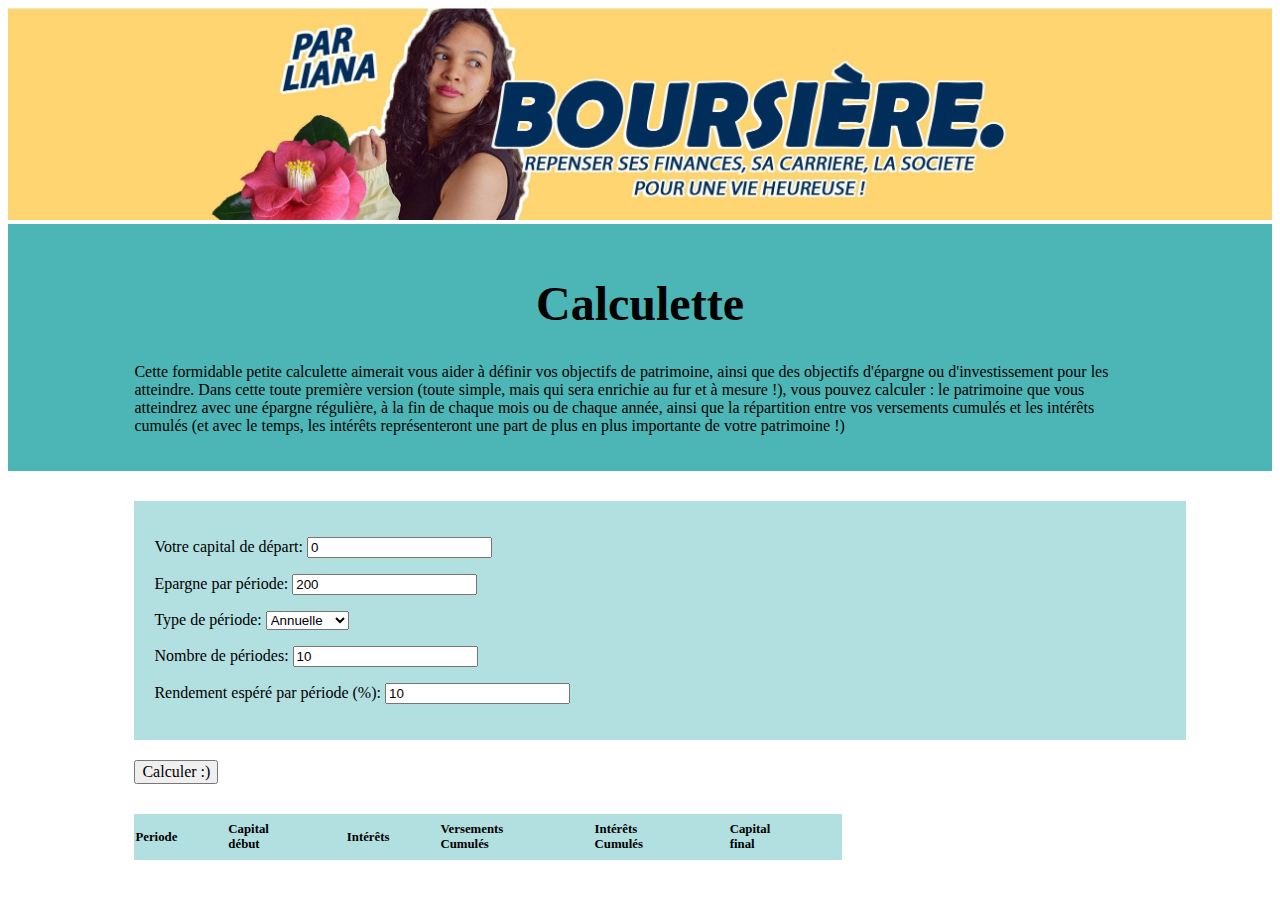
<file: index.html>
<!DOCTYPE html>
<html>
    <head>
      <link rel="stylesheet" type="text/css" href="style.css">
      <meta charset="utf-8" />
      <title>Calculette</title>
      <script type="text/javascript" src="index.js"></script>
    </head>

    <body>
      <div id = "baniere_section">
        <img src="images/Baniere.jpg" alt="Baniere">
      </div>
      <div class = "section" id = "title_section">
      <h1>Calculette</h1>
        <!-- <p class="introduction" > Cette formidable Calculette qui peut vous aider à construire la vie de vos rêves (en toute humilité bien entendu) vous est proposée par Boursière. </p> -->
        <p class="introduction" > Cette formidable petite calculette aimerait vous aider à définir vos objectifs de patrimoine, ainsi que des objectifs d'épargne ou d'investissement pour les atteindre.
        Dans cette toute première version (toute simple, mais qui sera enrichie au fur et à mesure !), vous pouvez calculer : le patrimoine que vous atteindrez avec une épargne régulière, à la fin de chaque mois ou de chaque année, ainsi que la répartition entre vos versements cumulés et les intérêts cumulés (et avec le temps, les intérêts représenteront une part de plus en plus importante de votre patrimoine !)
        </p>
      </div>

      <div id="container">

        <div class="section" id = "objective_section">
          <!-- <h2> Définissez vos objectifs </h2> -->
            <!-- <p>Ici, vous pouvez définir vos premiers objectifs d'investissement et construire la première version d'un plan pour y parvenir. Ne vous inquiétez pas,vous pourrez toujours les faire évoluer.</p> -->

            <div id="form_zone">
            <form id="objectives_form">

              <div class="field"><p>Votre capital de départ: <input type="text" id="capitalDepart" value="0" /></p></div>

              <div class="field"><p>Epargne par période: <input type="text" id="epargneParPeriode" value="200" /></p></div>

              <div class="field"><p>Type de période:
              <select id="selection">
                <option value="choixinterets">Annuelle</option>
                <option value="choixpatrimoine">Mensuelle</option>
              </select>
            </p></div>

              <div class="field"><p>Nombre de périodes: <input type="text" id="nbPeriodesTotal" value="10" /></p></div>

              <div class="field"><p>Rendement espéré par période (%): <input type="text" id="rendementParPeriode" value="10" /></p></div>

              <!-- <div class="field"><p>Inflation attendue par période: <input type="text" id="inflationannuelle" value="0.0" /></p></div> -->

              <!-- <div class="field"><p>Votre objectif principal:
              <select id="selection">
                <option>Choisissez une valeur</option>
                <option value="choixpatrimoine">Atteindre un objectif défini de patrimoine</option>
                <option value="choixinterets">Vivre des intérêts de vos investissements</option>
                <option value="choixretraite">Travailler moins tout en garantissant votre future retraite</option>
              </select>
            </p></div> -->

          </form>
          <button id="launchingButton" type="button" onclick = "lanchTableComputationAndDisplay();">Calculer :)</button>
        </div>
        <div id="result_zone">
          <table id="resultTable">
            <thead>
              <tr>
                <th>Periode</th>
                <th>Capital début</th>
                <th>Intérêts</th>
                <th>Versements Cumulés</th>
                <th>Intérêts Cumulés</th>
                <th>Capital final</th>
              </tr>
            </thead>
            <tbody id="resultBody">

            </tbody>

          </table>
        </div>

        </div>

        <!-- <div class="section" id = "advancement_section">
          <h2> Suivez votre avancement </h2>
            <p>Ici, vous pouvez renseigner votre avancement au fur et à mesure pour le comparer avec vos objectifs. Si vous vous en écartez, pas d'inquiétude ! Nous vous proposerons d'autres plans mis à jour pour tenir vos objectifs, ou de nouveaux objectifs plus réalistes, compte tenu de votre situation actuelle.</p>
        </div>

        <div class="section" id = "plan_proposition_section">
          <h2> Votre plan mis à jour </h2>
            <p> C'est ici que vous retrouvez une projection de vos résultats dans le futur et en fonction de votre avancement réel, une proposition de plan mis à jour pour tenir vos objectifs, ou des suggestions pour faire évoluer vos objectifs ! </p>
        </div> -->
      </div>

    </body>
</html>
</file>
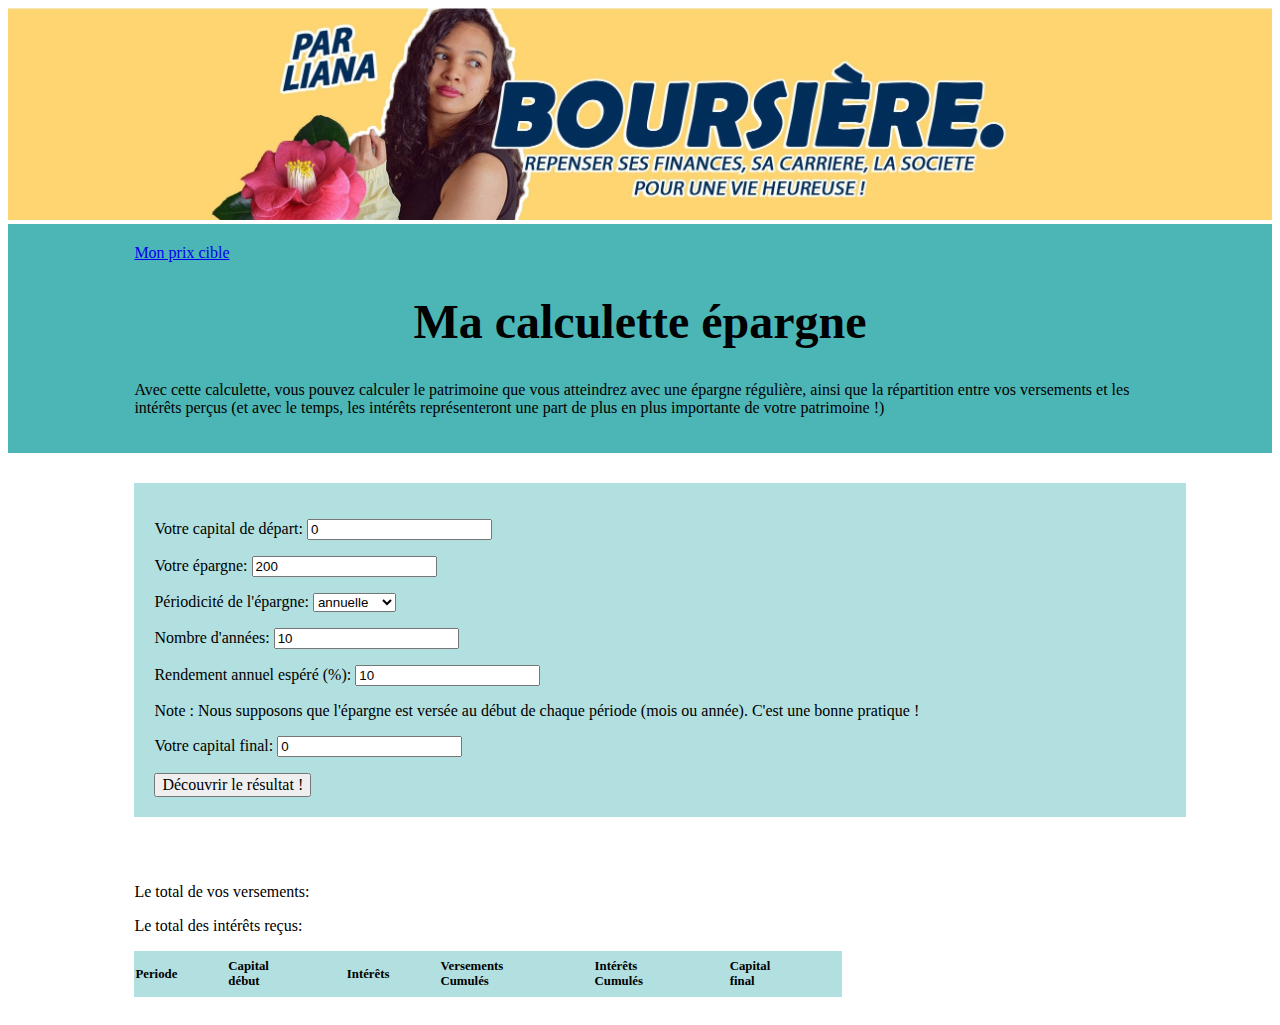
<file: calculette.html>
<!DOCTYPE html>
<html>
    <head>
      <link rel="stylesheet" type="text/css" href="style.css">
      <meta charset="utf-8" />
      <title>Ma calculette épargne</title>
      <script type="text/javascript" src="index.js"></script>
    </head>

    <body>
      <div id = "baniere_section">
        <img src="images/Baniere.jpg" alt="Baniere">
      </div>

      <div class = "section" id = "title_section">

      <a href ="dcf.html">Mon prix cible</a>

      <h1>Ma calculette épargne</h1>

        <p class="introduction" > Avec cette calculette, vous pouvez calculer le patrimoine que vous atteindrez avec une épargne régulière, ainsi que la répartition entre vos versements et les intérêts perçus (et avec le temps, les intérêts représenteront une part de plus en plus importante de votre patrimoine !)
        </p>

      </div>

      <div id="container">

        <div class="section" id = "objective_section">

            <div id="form_zone">
            <form id="objectives_form">

              <div class="field"><p>Votre capital de départ: <input type="text" id="capitalDepart" value="0" /></p></div>

              <div class="field"><p>Votre épargne: <input type="text" id="epargneParPeriode" value="200" /></p></div>

              <div class="field"><p>Périodicité de l'épargne:
              <select id="frequence">
                <option value="annuelle">annuelle</option>
                <option value="mensuelle">mensuelle</option>
              </select>
            </p></div>


            <div class="field"><p>Nombre d'années: <input type="text" id="nbPeriodesTotal" value="10" /></p></div>

            <div class="field"><p>Rendement annuel espéré (%): <input type="text" id="rendementParPeriode" value="10" /></p></div>

            <p class="introduction" >
              Note : Nous supposons que l'épargne est versée au début de chaque période (mois ou année). C'est une bonne pratique !
            </p>

            <div class="field"><p>Votre capital final: <input type="text" id="capitalFinal" value="0" /></p></div>

          <button id="launchingButton" type="button" onclick = "launchTableComputationAndDisplay();">Découvrir le résultat !</button>
        </div>

        <div id="result_zone">
          <div id="resultatVersements"><p>Le total de vos versements:</p> </div>
          <div id="resultatInterets"><p>Le total des intérêts reçus: </p></div>

          <table id="resultTable">
            <thead>
              <tr>
                <th>Periode</th>
                <th>Capital début</th>
                <th>Intérêts</th>
                <th>Versements Cumulés</th>
                <th>Intérêts Cumulés</th>
                <th>Capital final</th>
              </tr>
            </thead>
            <tbody id="resultBody">
            </tbody>

          </table>
        </div>

        </div>
      </div>
    </body>
</html>


<!-- <!DOCTYPE HTML PUBLIC "-//W3C//DTD HTML 4.01 Transitional//EN"
       "http://www.w3.org/TR/html4/loose.dtd">
<html>
<head>
  <meta http-equiv="Refresh" content="0;url=defaultsite" />
  <meta http-equiv="cache-control" content="no-cache" />
  <meta http-equiv="pragma" content="no-cache" />
</head>
<body>
</body>
</html> -->
</file>
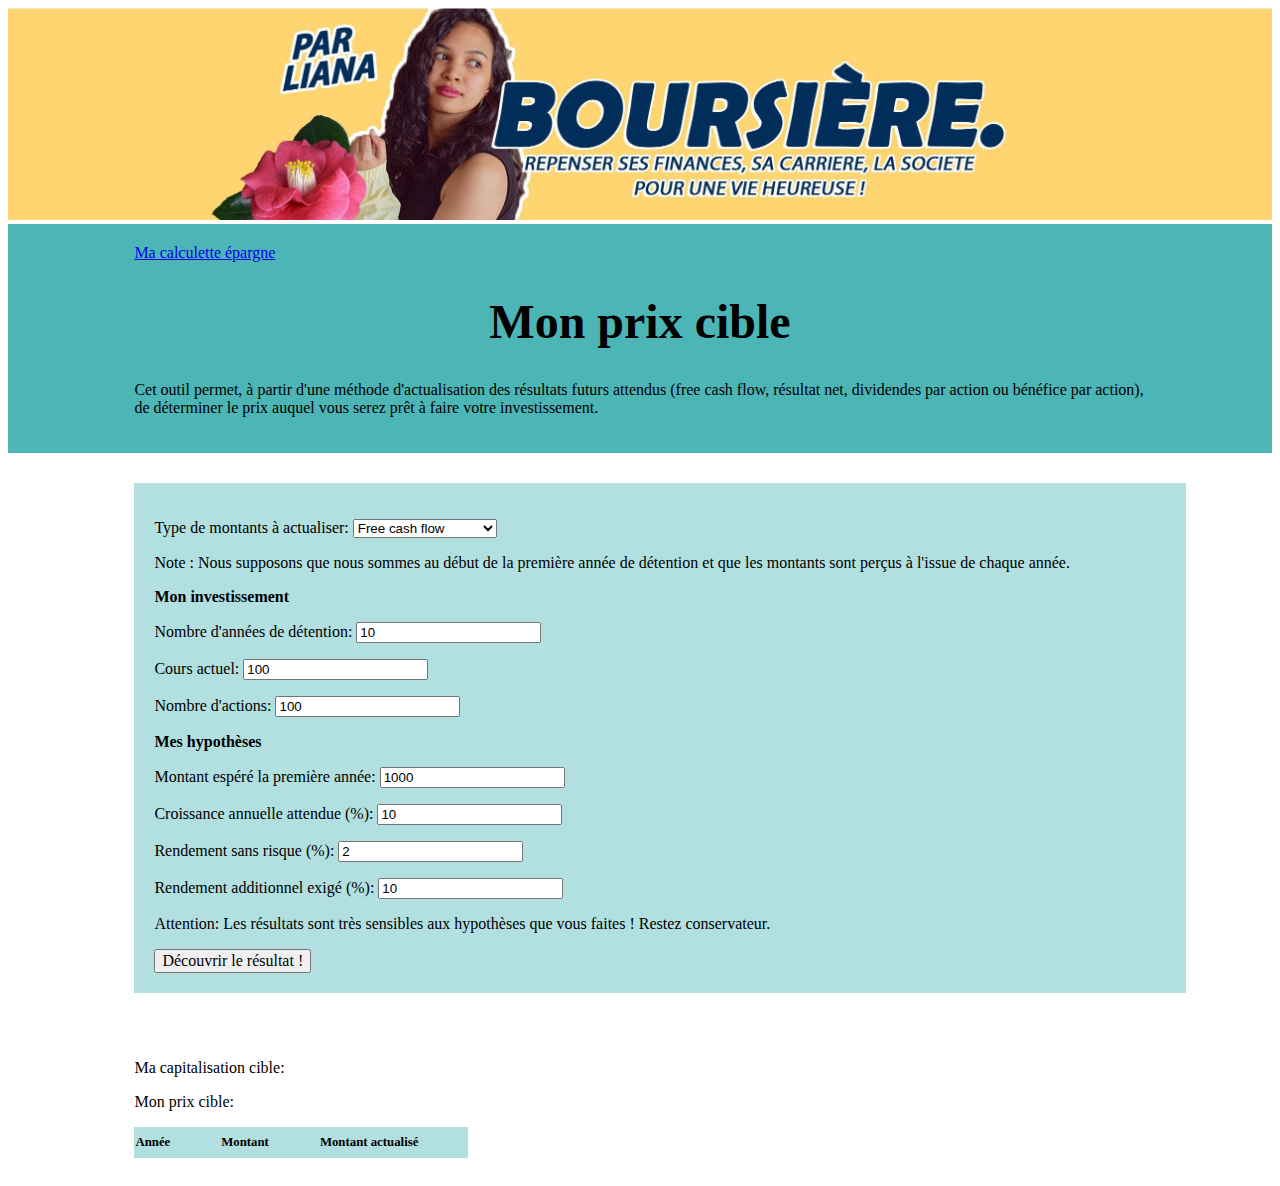
<file: dcf.html>
<!DOCTYPE html>
<html>
    <head>
      <link rel="stylesheet" type="text/css" href="style.css">
      <meta charset="utf-8" />
      <title>Mon prix cible</title>
      <script type="text/javascript" src="index.js"></script>
    </head>

    <body>
      <div id = "baniere_section">
        <img src="images/Baniere.jpg" alt="Baniere">
      </div>
      <div class = "section" id = "title_section">

      <a href ="calculette.html">Ma calculette épargne</a>

      <h1>Mon prix cible</h1>

        <p class="introduction" > Cet outil permet, à partir d'une méthode d'actualisation des résultats futurs attendus (free cash flow, résultat net, dividendes par action ou bénéfice par action), de déterminer le prix auquel vous serez prêt à faire votre investissement.
        </p>
      </div>

      <div id="container">

        <div class="section" id = "objective_section">

            <div id="form_zone">
            <form id="objectives_form">

              <div class="field"><p>Type de montants à actualiser:
              <select id="typeFlux">
                <option value="FCF">Free cash flow</option>
                <option value="resultat">Resultat net</option>
                <option value="BPA">Bénéfice par action</option>
                <option value="dividendes">Dividende par action</option>
              </select>

              <p class="introduction" >
                Note : Nous supposons que nous sommes au début de la première année de détention et que les montants sont perçus à l'issue de chaque année.
              </p>

              <p class="introduction" >
                <b>Mon investissement</b>
              </p>

              <div class="field"><p>Nombre d'années de détention: <input type="text" id="nbPeriodes" value="10" /></p></div>

              <div class="field"><p>Cours actuel: <input type="text" id="cours" value="100" /></p></div>

              <div class="field"><p>Nombre d'actions: <input type="text" id="nombreParts" value="100" /></p></div>

              <p class="introduction" >
                <b>Mes hypothèses</b>
              </p>

              <div class="field"><p>Montant espéré la première année: <input type="text" id="flux1" value="1000" /></p></div>

              <div class="field"><p>Croissance annuelle attendue (%): <input type="text" id="croissanceFlux" value="10" /></p></div>

              <div class="field"><p>Rendement sans risque (%): <input type="text" id="tauxSansRisque" value="2" /></p></div>

              <div class="field"><p>Rendement additionnel exigé (%): <input type="text" id="tauxRisque" value="10" /></p></div>

              <p class="introduction" >
              Attention: Les résultats sont très sensibles aux hypothèses que vous faites ! Restez conservateur.
              </p>

            </p></div>

          <button id="launchingButton" type="button" onclick = "launchTableComputationAndDisplayDCF();">Découvrir le résultat !</button>
        </div>

        <div id="result_zone">
          <div id="capitalisationCible"><p>Ma capitalisation cible:</p> </div>
          <div id="prixCible"><p>Mon prix cible:</p> </div>
          <!-- <div id="potentiel"><p>Ma plus value potentielle: </p></div> -->

          <table id="resultTable">
            <thead>
              <tr>
                <th>Année</th>
                <th>Montant</th>
                <th>Montant actualisé</th>
              </tr>
            </thead>
            <tbody id="resultBody">
            </tbody>

          </table>
        </div>

        </div>
      </div>
    </body>
</html>


<!-- <!DOCTYPE HTML PUBLIC "-//W3C//DTD HTML 4.01 Transitional//EN"
       "http://www.w3.org/TR/html4/loose.dtd">
<html>
<head>
  <meta http-equiv="Refresh" content="0;url=defaultsite" />
  <meta http-equiv="cache-control" content="no-cache" />
  <meta http-equiv="pragma" content="no-cache" />
</head>
<body>
</body>
</html> -->
</file>
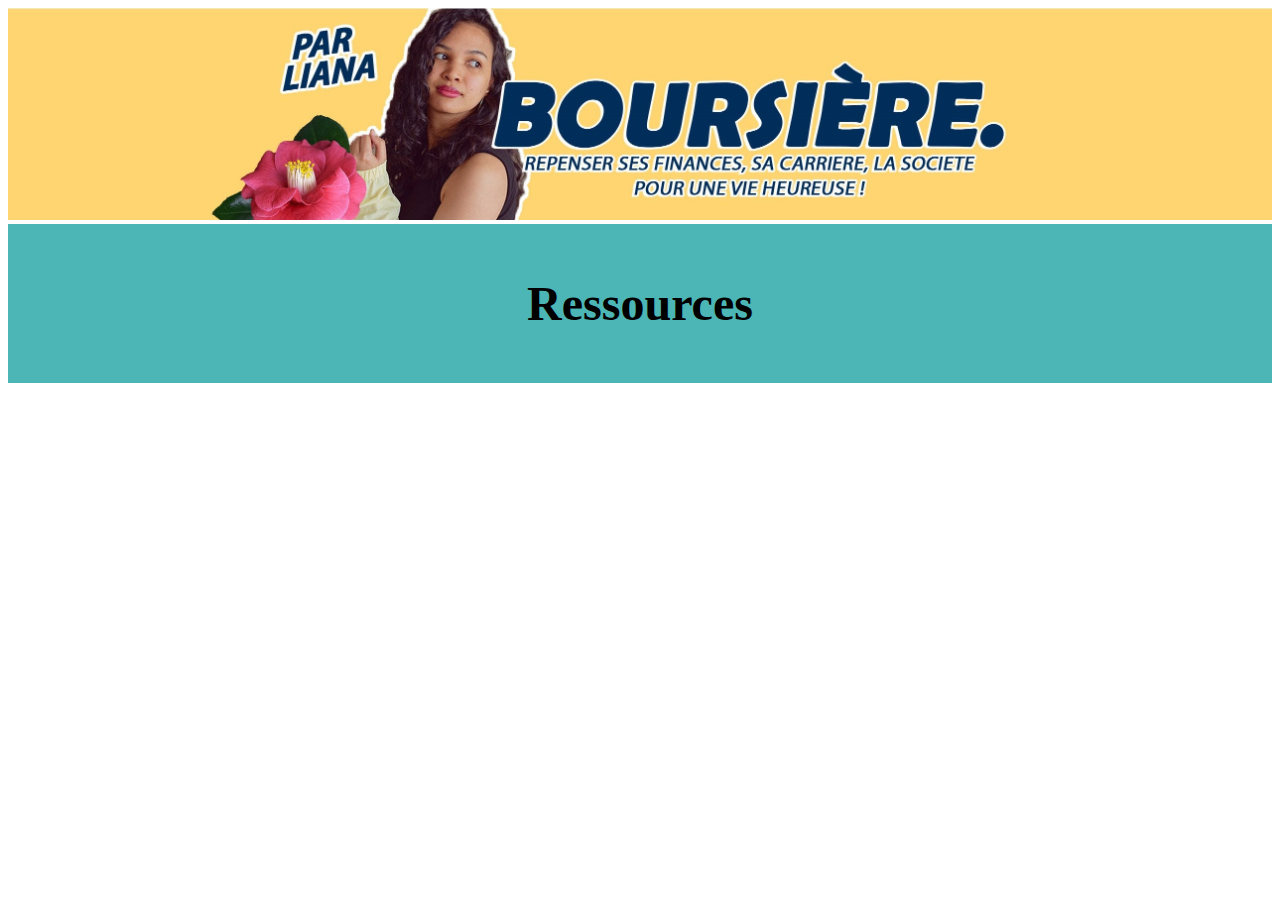
<file: Ressources.html>
<!DOCTYPE html>
<html>
    <head>
      <link rel="stylesheet" type="text/css" href="style.css">
      <meta charset="utf-8" />
      <title>Mes ressources</title>
      <script type="text/javascript" src="calculette.js"></script>
    </head>

    <body>
      <div id = "baniere_section">
        <img src="images/Baniere.jpg" alt="Baniere">
      </div>
      <div class = "section" id = "title_section">
      <h1>Ressources</h1>
    </body>

  </html>
</file>
<file: style.css>
body {
}

p
{
  font-family: "Trebuchet MS";
  font-size: 1.0em;
}

h1
{
  font-family: "Trebuchet MS";
  text-align: center;
  font-size: 3.0em;
}

h2
{
  font-family: "Trebuchet MS";
  text-align: center;
  font-size: 2.0em;
}

figcaption
{
  font-family: "Trebuchet MS";
  font-size: 1.0em;
  text-align: center;
}

/* figure > img{
  width:500px;
} */

img {
    max-width: 100%;
    height: auto;
}

.introduction
{
  text-align: left;
  font-size: 1.0em;
}

.field
{
  padding-bottom: 0px;
}

#form_zone
{
  padding-top: 10px;
  padding-bottom: 30px;
}

#objectives_form {
  background-color: rgba(0.0, 150, 150, 0.3);
  margin-bottom: 20px;
  width: 500px;
  width: 100%;
  padding: 20px;
}

#launchingButton
{
  font-family: "Trebuchet MS";
  font-size: 1.0em;
}

.section
{
  width: 80%;
  padding-left: 10%;
  padding-right: 10%;
  padding-top: 20px;
  padding-bottom:20px;
}

#container
{
  display: flex;
  flex-wrap: wrap;
  justify-content: center;
  align-items: center;
}

#result_zone
{
  display: block;
  width: 70%;
}

#title_section
{
  background-color: rgba(0.0, 150, 150, 0.7);
}

/* #objective_section
{
  background-color: rgba(0.0, 150, 150, 0.5);
} */

table{
  border-collapse: separate;
  border-spacing: 0 7px;
  background-color: rgba(0.0, 150, 150, 0.3);
}

table tr td {
  /*border: 1px solid black;
  border-collapse: collapse;*/
  text-align: left;
  padding-right: 50px !important;
  background-color:rgba(252, 255, 255, 0.7);
  font-family: "Trebuchet MS";
  font-size: 0.8em;
}

th {
  padding-right: 50px !important;
  text-align: left;
  font-family: "Trebuchet MS";
  font-size: 0.8em;
}

#advancement_section
{
  background-color: rgba(0.0, 150, 150, 0.3);
}

#plan_proposition_section
{
  background-color: rgba(0.0, 150, 150, 0.3);
}
</file>
